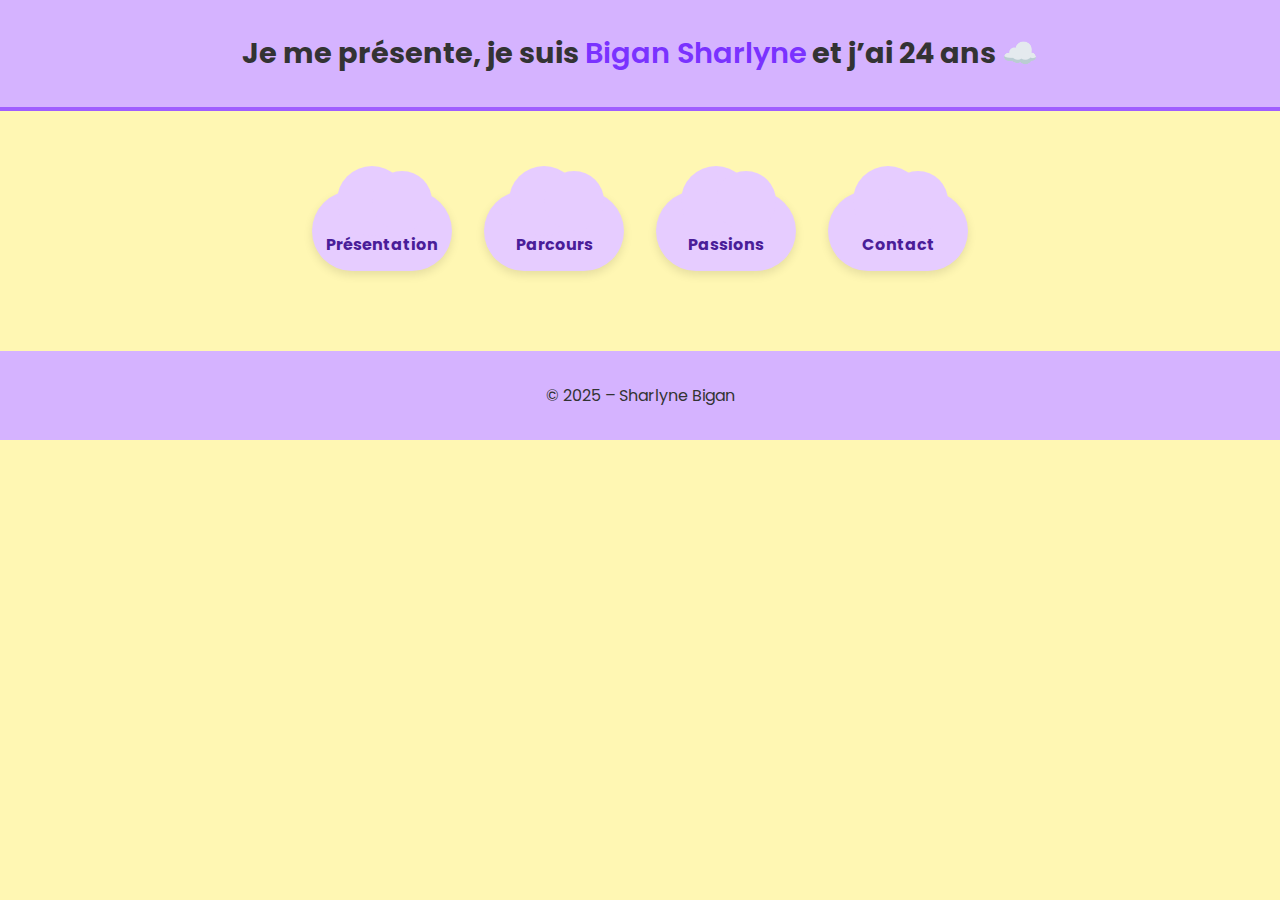
<file: index.html>
<!DOCTYPE html>
<html lang="fr">
<head>
  <meta charset="UTF-8">
  <meta name="viewport" content="width=device-width, initial-scale=1.0">
  <title>Accueil – Sharlyne Bigan</title>
  <link rel="stylesheet" href="styles.css">
  <script defer src="script.js"></script>
</head>

<body class="accueil">
  <header>
    <h1>Je me présente, je suis <span>Bigan Sharlyne</span> et j’ai 24 ans ☁️</h1>
  </header>

  <main class="accueil-main">
    <div class="nuages">
      <div class="bloc">
        <p>Présentation</p>
        <a href="presentation.html" class="nuage"></a>
      </div>
      <div class="bloc">
        <p>Parcours</p>
        <a href="parcours.html" class="nuage"></a>
      </div>
      <div class="bloc">
        <p>Passions</p>
        <a href="passions.html" class="nuage"></a>
      </div>
      <div class="bloc">
        <p>Contact</p>
        <a href="contact.html" class="nuage"></a>
      </div>
    </div>
  </main>

  <footer>
    <p>© 2025 – Sharlyne Bigan</p>
  </footer>
</body>
</html>
</file>
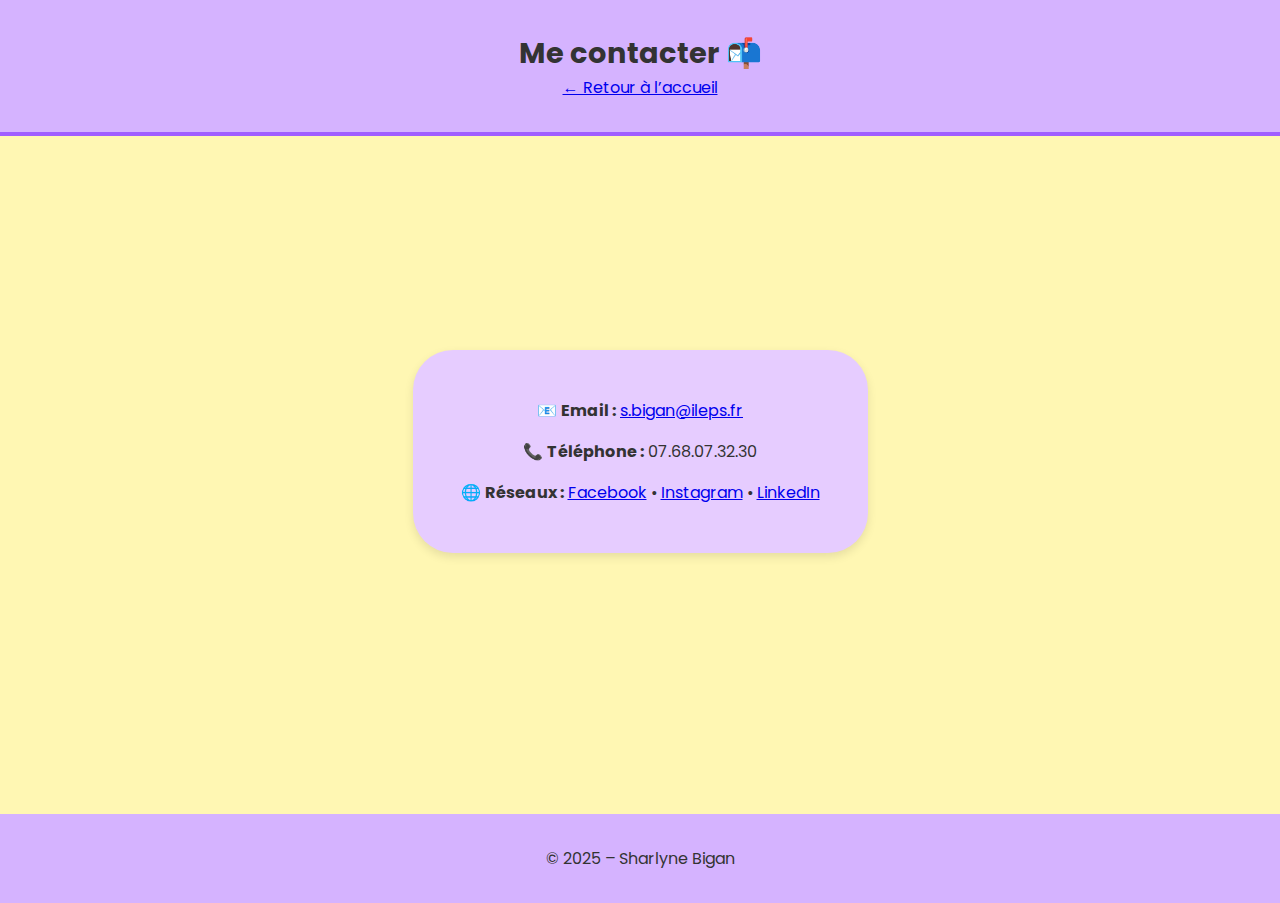
<file: contact.html>
<!DOCTYPE html>
<html lang="fr">
<head>
  <meta charset="UTF-8">
  <meta name="viewport" content="width=device-width, initial-scale=1.0">
  <title>Contact – Sharlyne Bigan</title>
  <link rel="stylesheet" href="styles.css">
</head>

<body>
  <header>
    <h1>Me contacter 📬</h1>
    <nav><a href="index.html">← Retour à l’accueil</a></nav>
  </header>

  <main class="contenu-centre">
    <div class="bulle-page">
      <p>📧 <strong>Email :</strong> <a href="mailto:s.bigan@ileps.fr">s.bigan@ileps.fr</a></p>
      <p>📞 <strong>Téléphone :</strong> 07.68.07.32.30</p>
      <p>🌐 <strong>Réseaux :</strong>
        <a href="https://www.facebook.com/SharlyneBigan" target="_blank">Facebook</a> •
        <a href="https://www.instagram.com/shasha.bgn" target="_blank">Instagram</a> •
        <a href="https://www.linkedin.com/in/sharlyne-bigan" target="_blank">LinkedIn</a>
      </p>
    </div>
  </main>

  <footer>
    <p>© 2025 – Sharlyne Bigan</p>
  </footer>
</body>
</html>
</file>
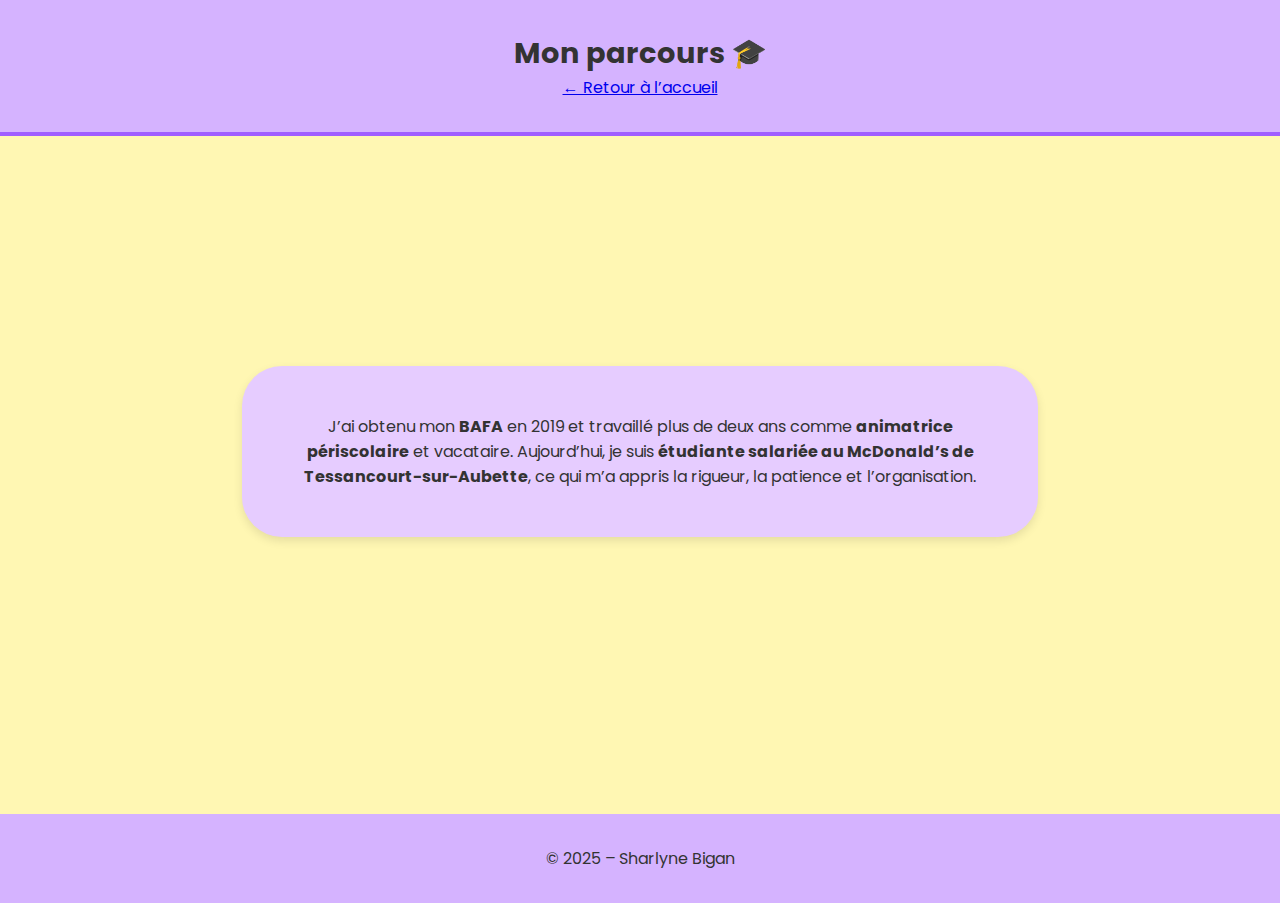
<file: parcours.html>
<!DOCTYPE html>
<html lang="fr">
<head>
  <meta charset="UTF-8">
  <meta name="viewport" content="width=device-width, initial-scale=1.0">
  <title>Parcours – Sharlyne Bigan</title>
  <link rel="stylesheet" href="styles.css">
</head>

<body>
  <header>
    <h1>Mon parcours 🎓</h1>
    <nav><a href="index.html">← Retour à l’accueil</a></nav>
  </header>

  <main class="contenu-centre">
    <div class="bulle-page">
      <p>
        J’ai obtenu mon <strong>BAFA</strong> en 2019 et travaillé plus de deux ans comme <strong>animatrice périscolaire</strong> et vacataire.
        Aujourd’hui, je suis <strong>étudiante salariée au McDonald’s de Tessancourt-sur-Aubette</strong>, 
        ce qui m’a appris la rigueur, la patience et l’organisation.
      </p>
    </div>
  </main>

  <footer>
    <p>© 2025 – Sharlyne Bigan</p>
  </footer>
</body>
</html>
</file>
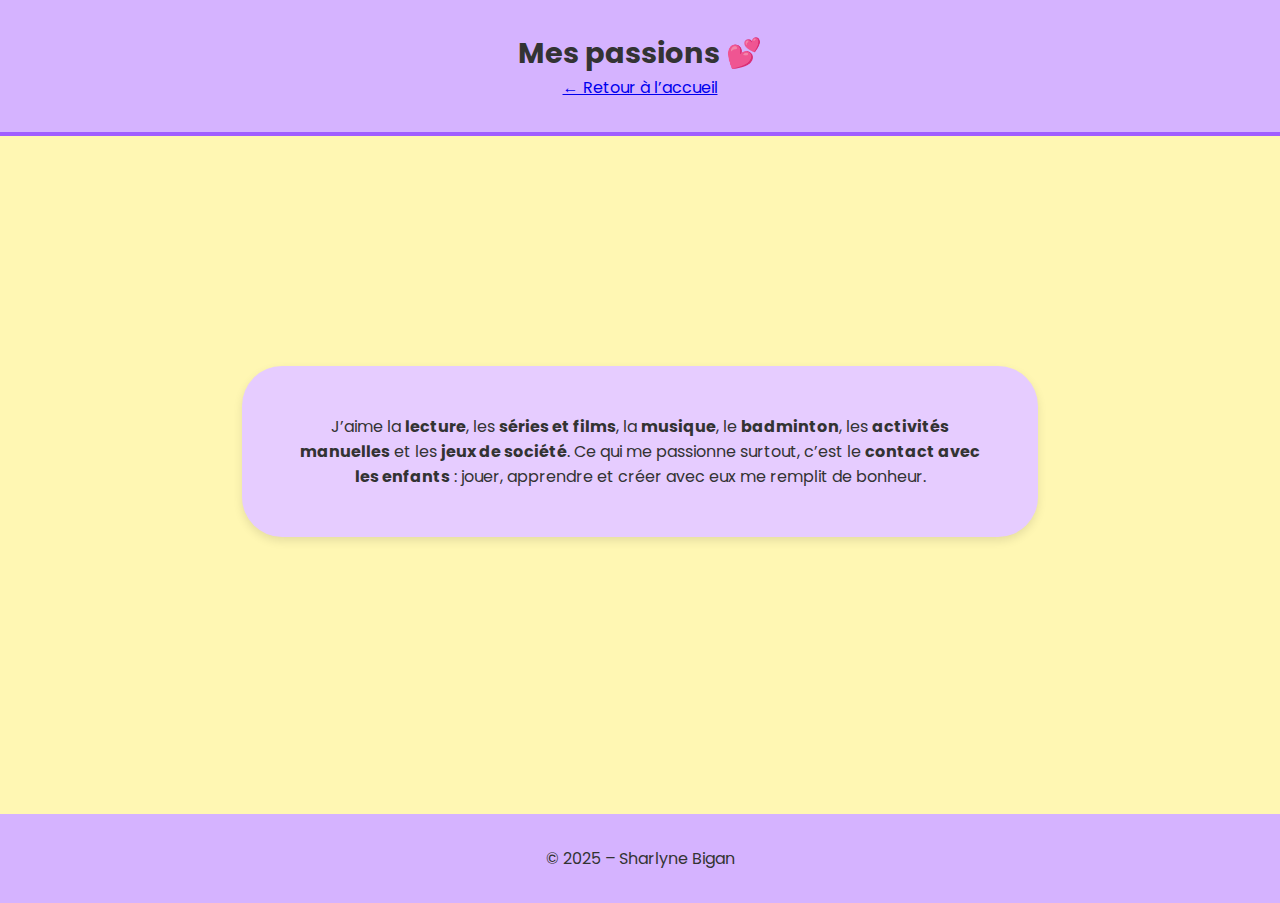
<file: passions.html>
<!DOCTYPE html>
<html lang="fr">
<head>
  <meta charset="UTF-8">
  <meta name="viewport" content="width=device-width, initial-scale=1.0">
  <title>Passions – Sharlyne Bigan</title>
  <link rel="stylesheet" href="styles.css">
</head>

<body>
  <header>
    <h1>Mes passions 💕</h1>
    <nav><a href="index.html">← Retour à l’accueil</a></nav>
  </header>

  <main class="contenu-centre">
    <div class="bulle-page">
      <p>
        J’aime la <strong>lecture</strong>, les <strong>séries et films</strong>, la <strong>musique</strong>, 
        le <strong>badminton</strong>, les <strong>activités manuelles</strong> et les <strong>jeux de société</strong>.  
        Ce qui me passionne surtout, c’est le <strong>contact avec les enfants</strong> : jouer, apprendre et créer avec eux me remplit de bonheur.
      </p>
    </div>
  </main>

  <footer>
    <p>© 2025 – Sharlyne Bigan</p>
  </footer>
</body>
</html>
</file>
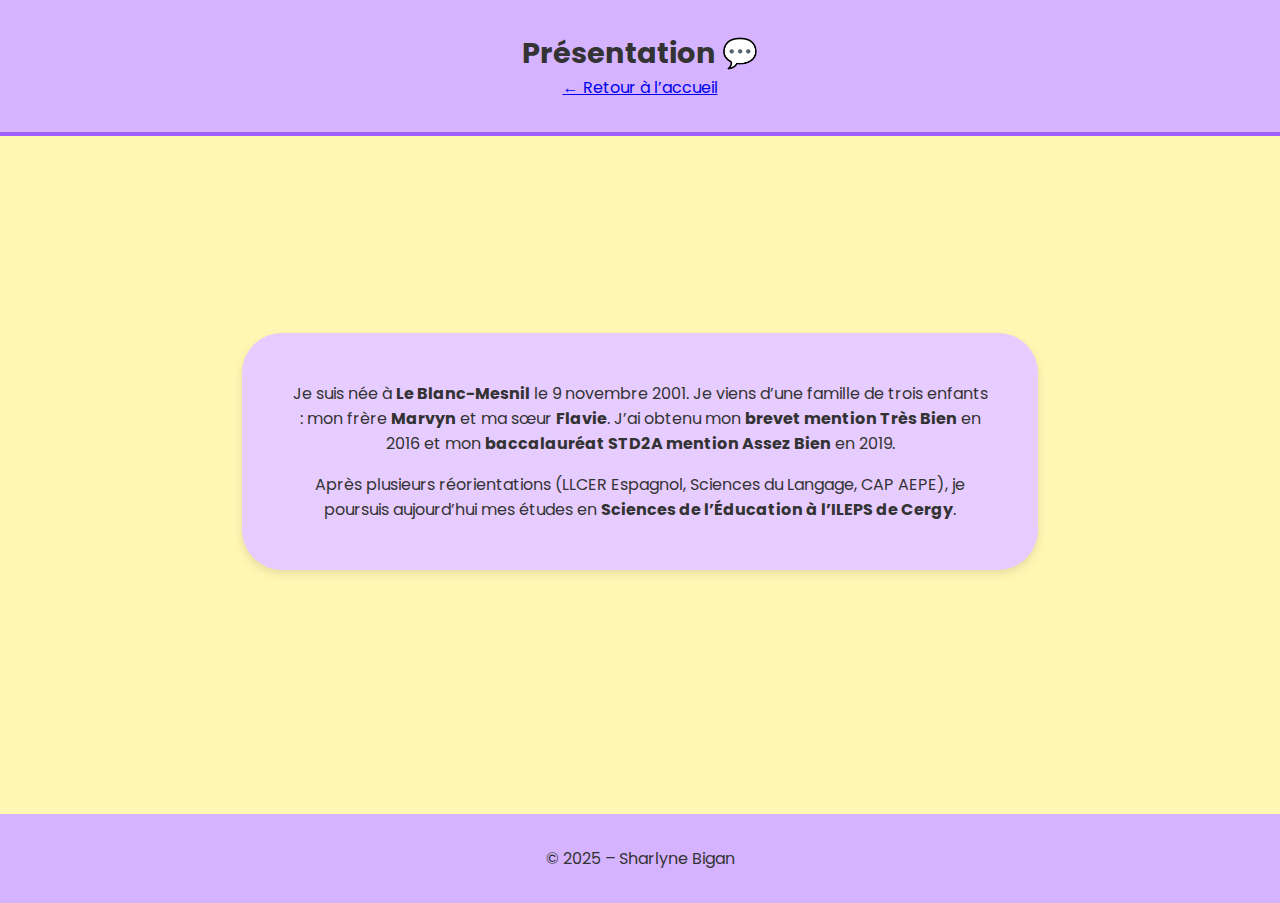
<file: presentation.html>
<!DOCTYPE html>
<html lang="fr">
<head>
  <meta charset="UTF-8">
  <meta name="viewport" content="width=device-width, initial-scale=1.0">
  <title>Présentation – Sharlyne Bigan</title>
  <link rel="stylesheet" href="styles.css">
</head>

<body>
  <header>
    <h1>Présentation 💬</h1>
    <nav><a href="index.html">← Retour à l’accueil</a></nav>
  </header>

  <main class="contenu-centre">
    <div class="bulle-page">
      <p>
        Je suis née à <strong>Le Blanc-Mesnil</strong> le 9 novembre 2001.
        Je viens d’une famille de trois enfants : mon frère <strong>Marvyn</strong> et ma sœur <strong>Flavie</strong>.
        J’ai obtenu mon <strong>brevet mention Très Bien</strong> en 2016 et mon <strong>baccalauréat STD2A mention Assez Bien</strong> en 2019.
      </p>
      <p>
        Après plusieurs réorientations (LLCER Espagnol, Sciences du Langage, CAP AEPE),
        je poursuis aujourd’hui mes études en <strong>Sciences de l’Éducation à l’ILEPS de Cergy</strong>.
      </p>
    </div>
  </main>

  <footer>
    <p>© 2025 – Sharlyne Bigan</p>
  </footer>
</body>
</html>
</file>
<file: styles.css>
@import url('https://fonts.googleapis.com/css2?family=Poppins:wght@400;600&display=swap');

body {
  font-family: 'Poppins', sans-serif;
  margin: 0;
  color: #333;
  background-color: #fff7b3; /* 🌼 JAUNE PASTEL CLAIR ET CHALEUREUX */
  scroll-behavior: smooth;
  overflow-x: hidden;
  text-align: center;
}

/* HEADER */
header {
  text-align: center;
  padding: 2rem 1rem;
  background-color: #d5b3ff;
  border-bottom: 4px solid #a05eff;
}

header h1 {
  font-size: 1.8rem;
  margin: 0;
}

header span {
  color: #7a32ff;
  font-weight: 600;
}

/* PAGE ACCUEIL */
.accueil-main {
  display: flex;
  flex-direction: column;
  align-items: center;
  margin-top: 3rem;
}

.nuages {
  display: flex;
  flex-wrap: wrap;
  justify-content: center;
  gap: 2rem;
  padding: 2rem;
}

.bloc {
  position: relative;
  text-align: center;
  cursor: pointer;
  transition: transform 0.3s ease;
}

.bloc:hover {
  transform: scale(1.05);
}

.bloc p {
  position: absolute;
  top: 50%;
  left: 50%;
  transform: translate(-50%, -60%);
  font-weight: 700;
  color: #4a1d99;
  font-size: 1rem;
  z-index: 2;
  pointer-events: none;
}

/* --- FORMES DE NUAGE --- */
.nuage {
  display: block;
  width: 140px;
  height: 80px;
  background: #e6ccff;
  border-radius: 50px;
  position: relative;
  box-shadow: 0 4px 10px rgba(0,0,0,0.1);
  animation: flotter 6s ease-in-out infinite;
  z-index: 1;
}

.nuage::before, .nuage::after {
  content: "";
  position: absolute;
  background: #e6ccff;
  border-radius: 50%;
}

.nuage::before {
  width: 70px;
  height: 70px;
  top: -25px;
  left: 25px;
}

.nuage::after {
  width: 60px;
  height: 60px;
  top: -20px;
  right: 20px;
}

.nuage:hover {
  background-color: #d5b3ff;
}

/* EFFET FLOTTER */
@keyframes flotter {
  0%, 100% { transform: translateY(0); }
  50% { transform: translateY(-6px); }
}

/* --- PAGES INTERNES --- */
.contenu-centre {
  display: flex;
  justify-content: center;
  align-items: center;
  min-height: 70vh;
}

.bulle-page {
  background-color: #e6ccff;
  border-radius: 40px;
  padding: 2rem 3rem;
  box-shadow: 0 4px 10px rgba(0,0,0,0.1);
  max-width: 700px;
  text-align: center;
  animation: apparaitre 1s ease;
}

/* Apparition douce */
@keyframes apparaitre {
  from { opacity: 0; transform: translateY(20px); }
  to { opacity: 1; transform: translateY(0); }
}

footer {
  text-align: center;
  background-color: #d5b3ff;
  padding: 1rem;
  margin-top: 3rem;
}
</file>
